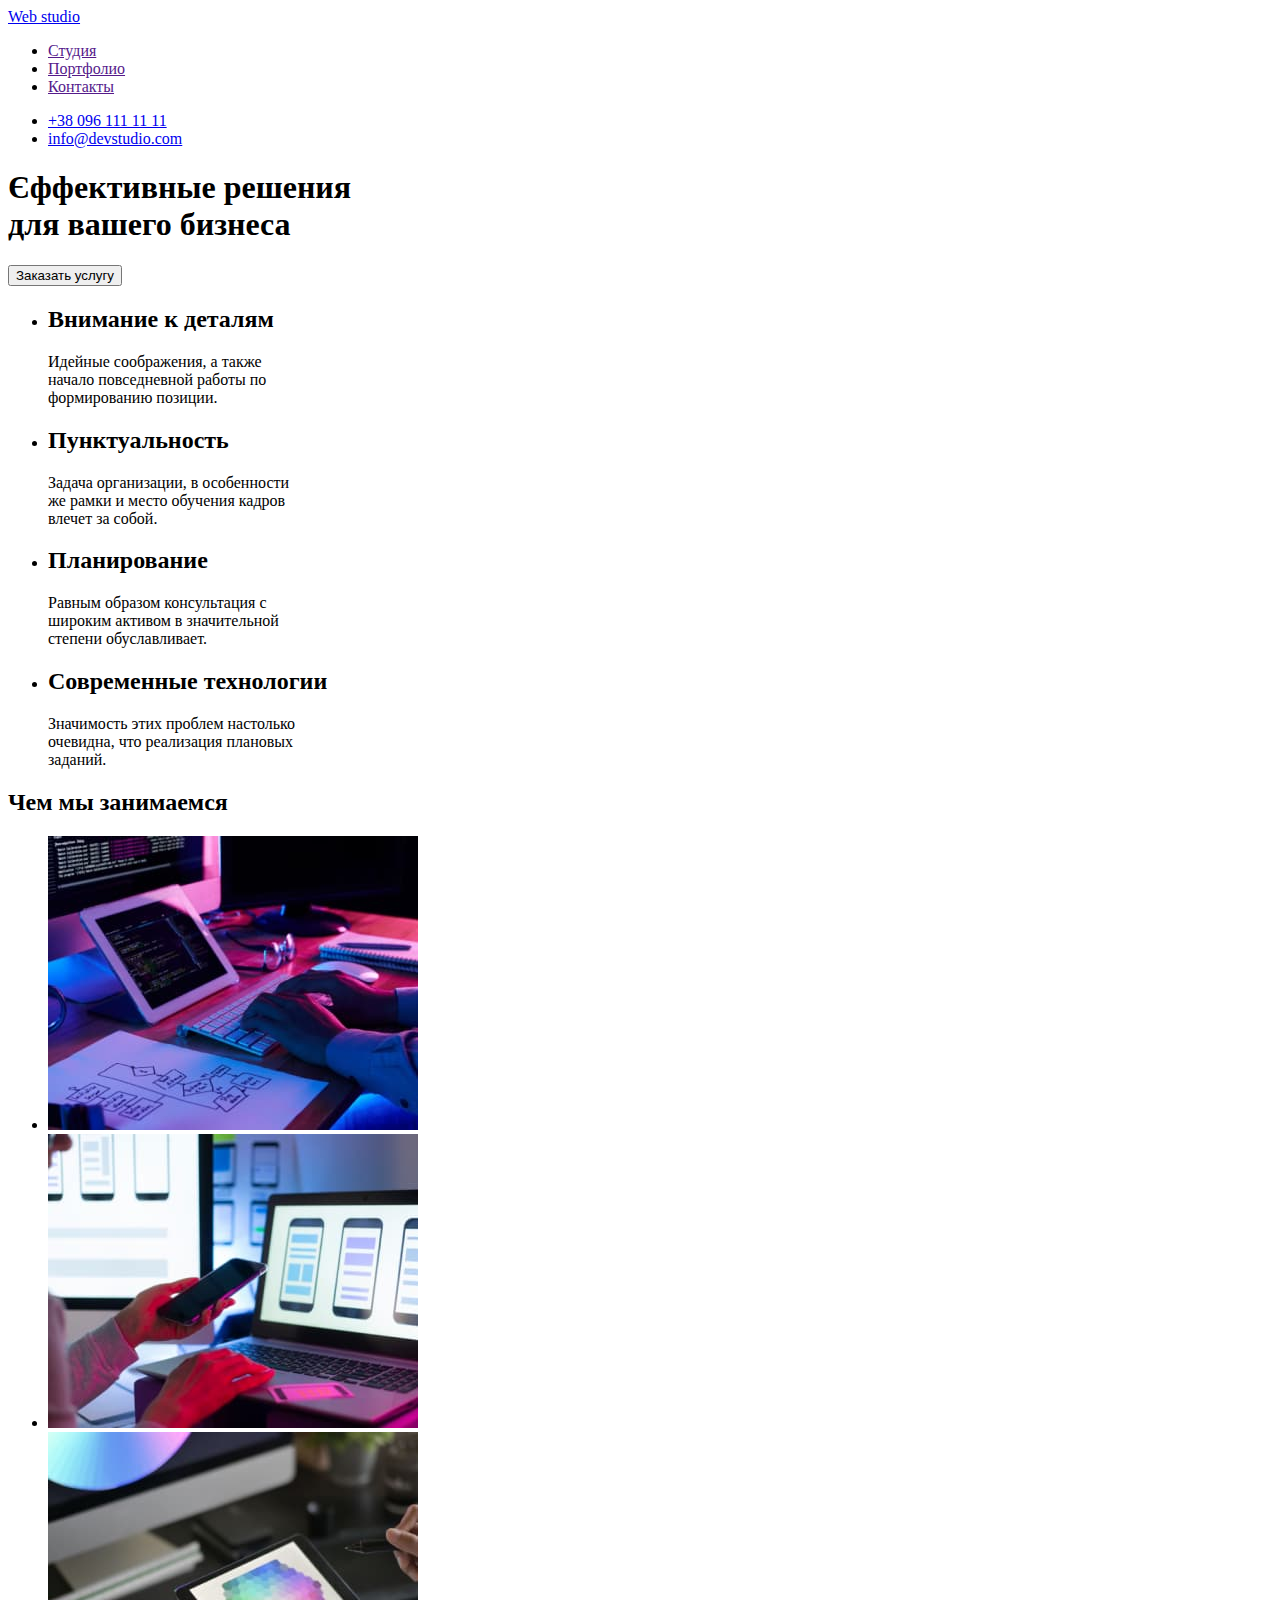
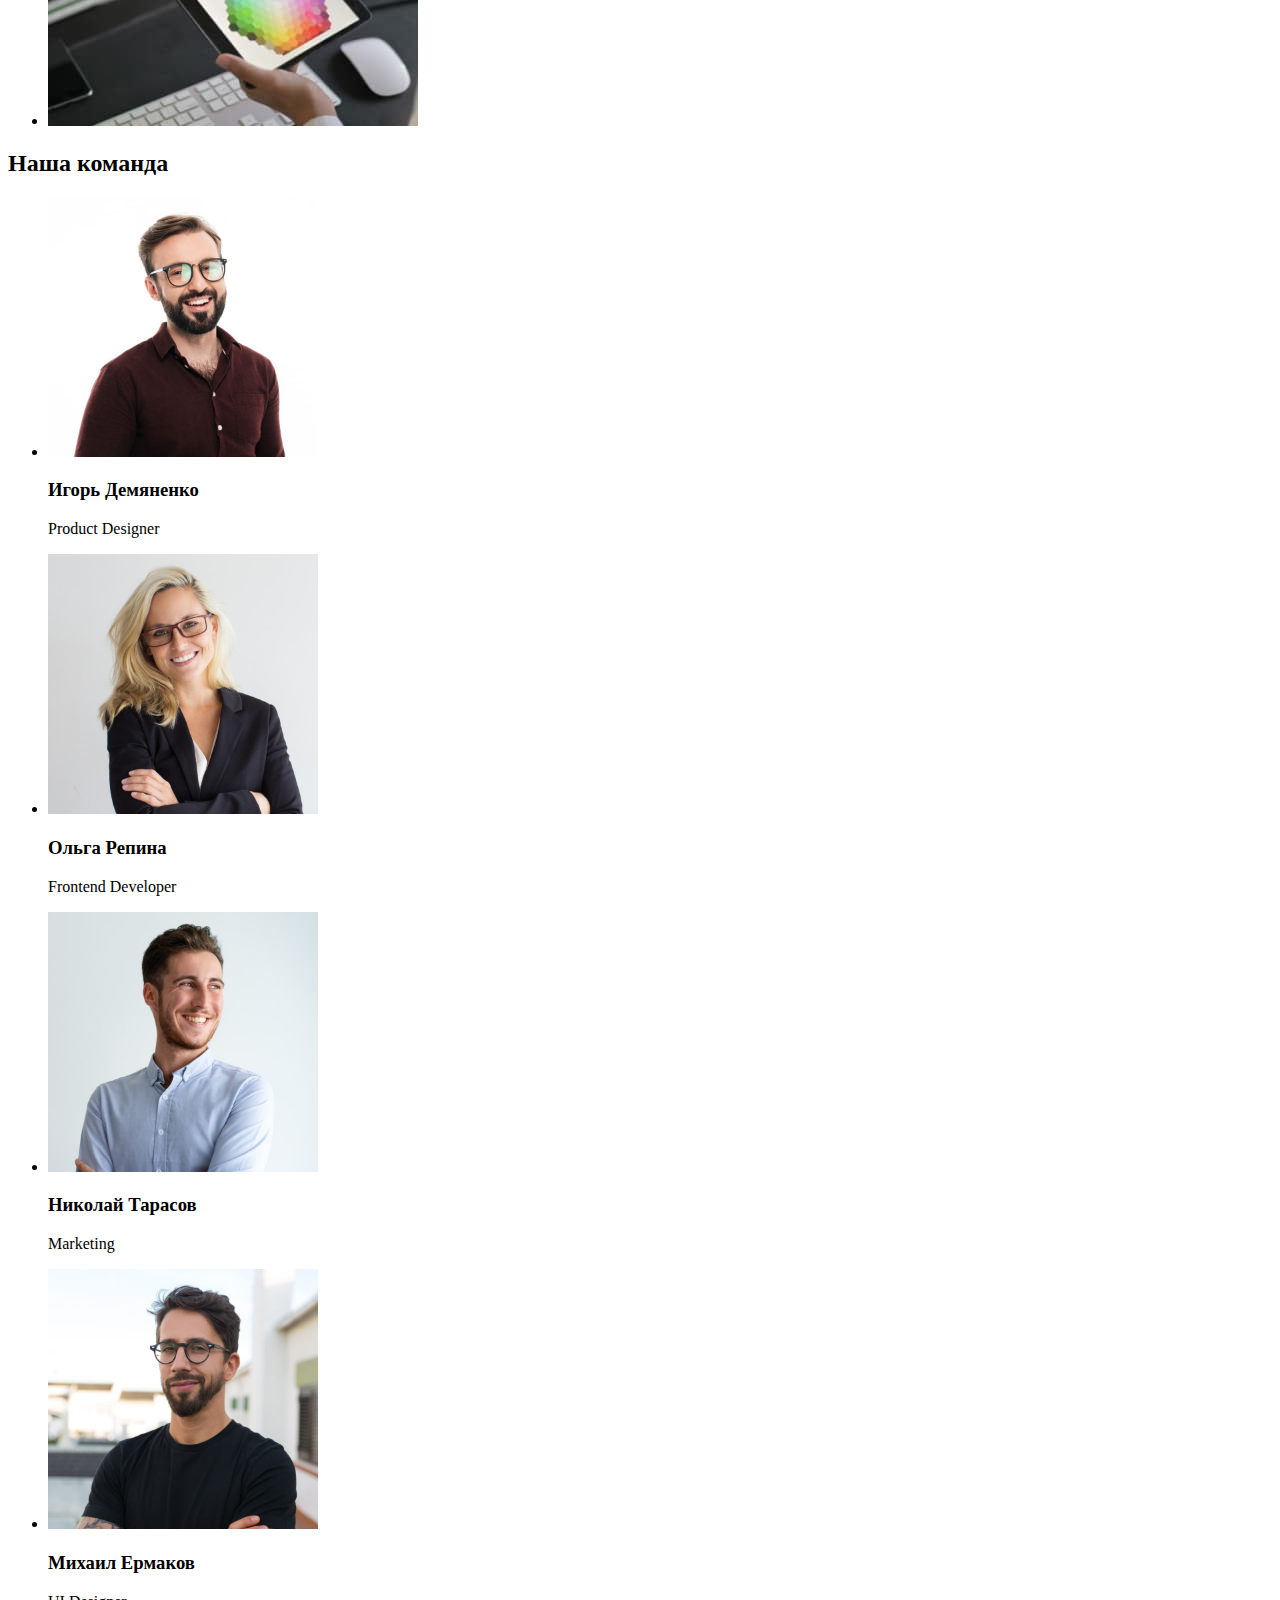
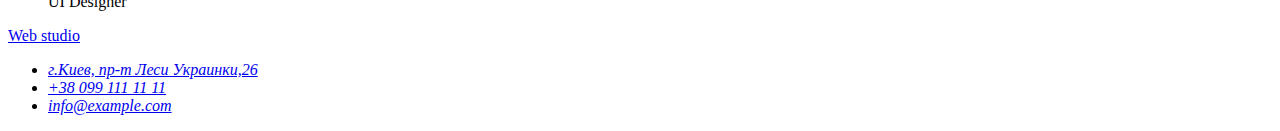
<file: index.html>
<!DOCTYPE html>
<html lang="ru">
<head>
    <meta charset="UTF-8">
    <meta http-equiv="X-UA-Compatible" content="IE=edge">
    <meta name="viewport" content="width=device-width, initial-scale=1.0">
    <title>Web studio</title>
</head>
<body>
    <!-- Шапка Страницы -->
<header>
    <nav>
        <a href="/"> Web studio </a>   
    <ul>
        <li> <a href="">Студия</a></li>
        <li> <a href="">Портфолио</a></li>
        <li> <a href="">Контакты</a></li>
    </ul>
    </nav>
    <ul>
        <li><a href="tel:+380961111111">+38 096 111 11 11</a></li>
        <li><a href="mailto:info@devstudio.com " title="info@devstudio.com"> info@devstudio.com </a></li>
    </ul>
</header>
<!-- Основной материал -->
<main>
    <div>
    <section>
        <h1>Єффективные решения <br /> для вашего бизнеса</h1>
        <button type="button">Заказать услугу</button>
    </section>
    </div>
<section>
    <ul>
        <li>
            <h2>Внимание к деталям</h2>
            <p>Идейные соображения, а также <br /> начало повседневной работы по <br /> формированию позиции.</p>
        </li>
        <li>
            <h2>Пунктуальность</h2>
            <p>Задача организации, в особенности <br /> же рамки и место обучения кадров <br /> влечет за собой.</p>
        </li>
        <li>
            <h2>Планирование</h2>
            <p>Равным образом консультация с <br /> широким активом в значительной <br /> степени обуславливает.</p>
        </li>
        <li>
            <h2>Современные технологии</h2>
            <p>Значимость этих проблем настолько <br /> очевидна, что реализация плановых <br /> заданий.</p>
        </li>
    </ul>
</section>
<!-- Секция чем мы занимаемся -->
<section>
    <h2>Чем мы занимаемся</h2>
    <ul>
        <li> <img src="./css/images/keyboard.jpg" alt="keyboard" width="370"> </li>
        <li> <img src="./css/images/phone.jpg" alt="phone" width="370"> </li>
        <li> <img src="./css/images/screen.jpg" alt="screen" width="370"> </li>
    </ul>
</section>
<!-- Секция наша команда -->
<section>
    <h2>Наша команда</h2>
    <ul>
        <li>
            <img src="./css/images/product.jpg" alt="Игорь Демяненко" width="270">
            <h3>Игорь Демяненко</h3>
            <p lang="en" >Product Designer</p>
        </li>
        <li>
            <img src="./css/images/developer.jpg" alt="Ольга Репина" width="270">
            <h3>Ольга Репина</h3>
            <p lang="en" >Frontend Developer</p>
        </li>
        <li>
            <img src="./css/images/marketing.jpg" alt="Николай Тарасов" width="270">
            <h3>Николай Тарасов</h3>
            <p lang="en" >Marketing</p>
        </li>
        <li>
            <img src="./css/images/designer.jpg" alt="Михаил Ермаков" width="270">
            <h3>Михаил Ермаков</h3>
            <p lang="en" >UI Designer</p>
        </li>
    </ul>
</section>
</main>
<!-- footer -->
<footer>
    <a href="/"> Web studio </a>
    <address>
        <ul>
            <li><a href="/"> г.Киев, пр-т Леси Украинки,26 </a></li>
            <li><a href="tel:+380991111111">+38 099 111 11 11</a></li>
            <li><a href="mailto:info@example.com" title="info@example.com"> info@example.com </a></li>
        </ul>
    </address>
</footer>



</body>
</html>
</file>
